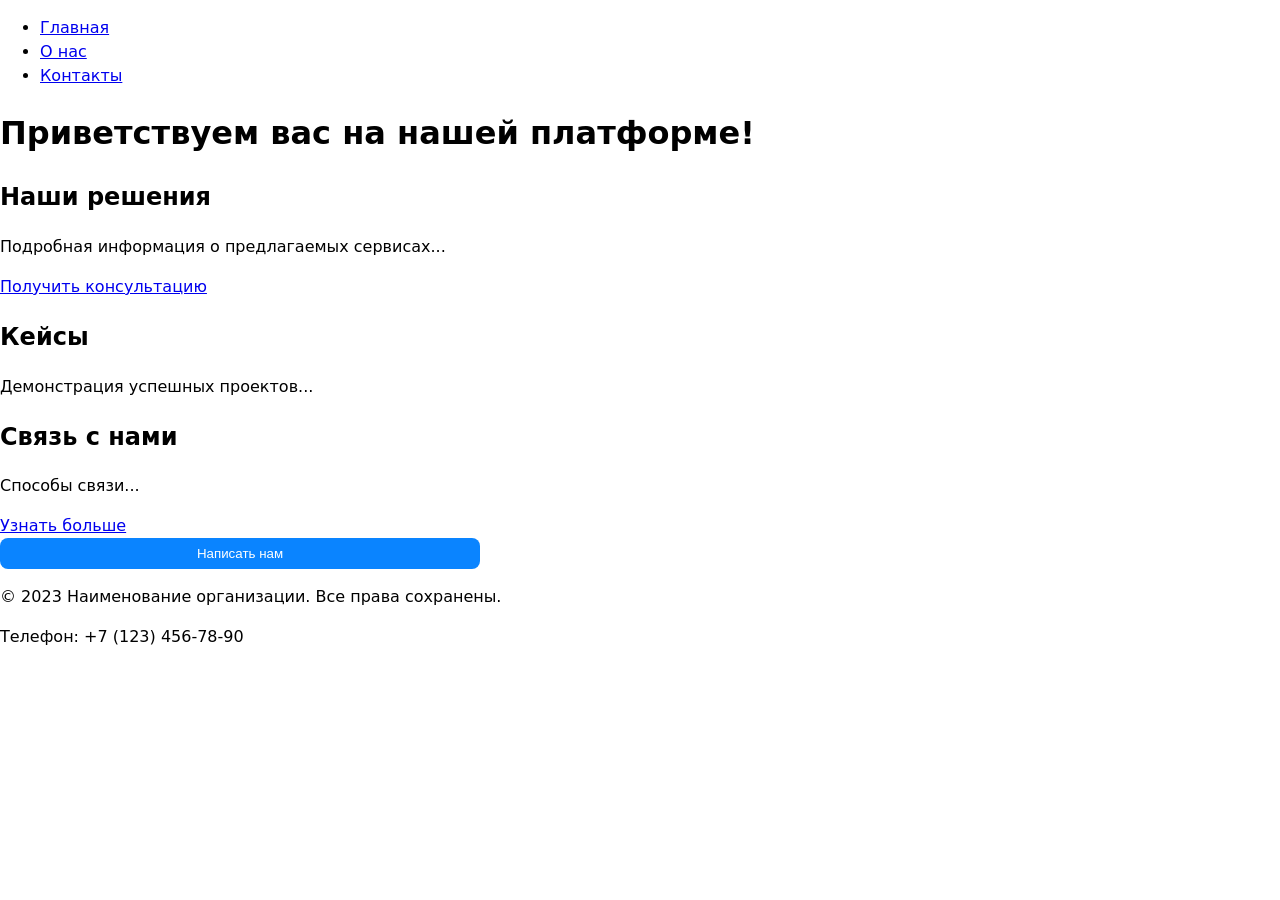
<file: src/index.html>
<!DOCTYPE html>
<html lang="ru">

<head>
     <meta charset="UTF-8">
     <meta name="viewport" content="width=device-width, initial-scale=1.0">
     <title>Мой первый проект</title>
     <link rel="icon" href="../assets/favicon.ico" type="image/x-icon">
     <title>О нас - Название вашего сайта</title>
     <meta name="description" content="Узнайте больше о нашей компании и истории">
     <link rel="stylesheet" href="../modals/styles.css">
     <script src="main.js" defer></script>
</head>

<body>
     <header>
          <nav>
               <ul>
                    <li><a href="index.html">Главная</a></li>
                    <li><a href="about.html">О нас</a></li>
                    <li><a href="contacts.html">Контакты</a></li>
               </ul>
          </nav>
     </header>

     <main>
          <h1>Приветствуем вас на нашей платформе!</h1>

          <section id="services">
               <h2>Наши решения</h2>
               <p>Подробная информация о предлагаемых сервисах...</p>
               <a href="#contacts">Получить консультацию</a>
          </section>

          <section id="portfolio">
               <h2>Кейсы</h2>
               <p>Демонстрация успешных проектов...</p>
          </section>

          <section id="contacts">
               <h2>Связь с нами</h2>
               <p>Способы связи...</p>
               <a href="contacts.html">Узнать больше</a>
          </section>
          <!-- Кнопка открытия модалки -->
          <button id="openDialog" type="button">Написать нам</button>
          <!-- Модалка с формой -->
          <dialog id="contactDialog" aria-labelledby="dialogTitle">
               <h2 id="dialogTitle">Обратная связь</h2>
               <form id="contactForm" method="dialog" novalidate>
                    <label for="name">Имя</label>
                    <input id="name" name="name" type="text" required minlength="2" autocomplete="given-name">
                    <label for="email">E-mail</label>
                    <input id="email" name="email" type="email" required autocomplete="email">
                    <label for="phone">Телефон</label>
                    <input id="phone" name="phone" type="tel" inputmode="tel" autocomplete="tel"
                         aria-describedby="phoneHelp" placeholder="+7 (___) ___-__ -__" required pattern=" ^\+7 \(\d{3}\) \d{3}-\d{2}-\d{2}$">
                    <small id="phoneHelp">Формат: +7 (900) 000-00-00</small>
                    <label for="date">Дата</label>
                    <input id="date" name="date" type="date">
                    <label for="topic">Тема</label>
                    <select id="topic" name="topic" required>
                         <option value="">Выберите тему</option>
                         <option>Вопрос</option>
                         <option>Заказ</option>
                    </select>
                    <label for="message">Сообщение</label>
                    <textarea id="message" name="message" rows="4" required></textarea>
                    <div class="form-actions">
                         <button type="button" id="closeDialog">Закрыть</button>
                         <button type="submit">Отправить</button>
                    </div>
               </form>
          </dialog>

          <script>
               
          </script>

     </main>

     <footer>
          <p>&copy; 2023 Наименование организации. Все права сохранены.</p>
          <p>Телефон: +7 (123) 456-78-90</p>
     </footer>


</body>

</html>
</file>
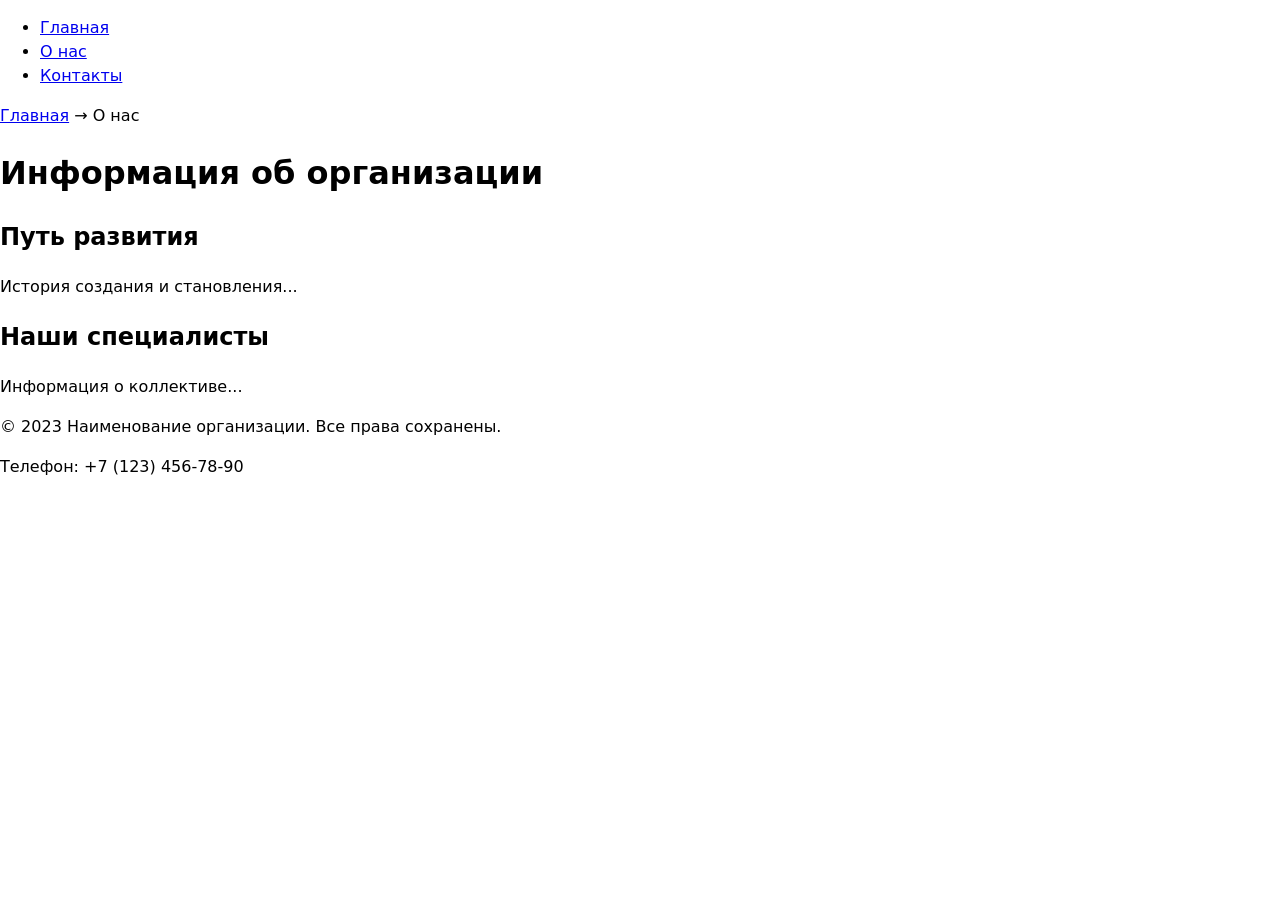
<file: src/about.html>
<!DOCTYPE html>
<html lang="ru">

<head>
     <meta charset="UTF-8">
     <meta name="viewport" content="width=device-width, initial-scale=1.0">
     <title>Мой первый проект</title>
     <link rel="icon" href="../assets/favicon.ico" type="image/x-icon">
     <title>О нас - Название вашего сайта</title>
     <meta name="description" content="Узнайте больше о нашей компании и истории">
     <link rel="stylesheet" href="../modals/styles.css">
</head>

<body>
     <header>
          <nav>
               <ul>
                    <li><a href="index.html">Главная</a></li>
                    <li><a href="about.html">О нас</a></li>
                    <li><a href="contacts.html">Контакты</a></li>
               </ul>
          </nav>
     </header>

     <main>
          <!-- Простые "хлебные крошки" -->
          <nav aria-label="Хлебные крошки">
               <a href="index.html">Главная</a> →
               <span>О нас</span>
          </nav>

          <h1>Информация об организации</h1>
          <section>
               <h2>Путь развития</h2>
               <p>История создания и становления...</p>
          </section>
          <section>
               <h2>Наши специалисты</h2>
               <p>Информация о коллективе...</p>
          </section>
     </main>

     <footer>
          <p>&copy; 2023 Наименование организации. Все права сохранены.</p>
          <p>Телефон: +7 (123) 456-78-90</p>
     </footer>
</body>

</html>
</file>
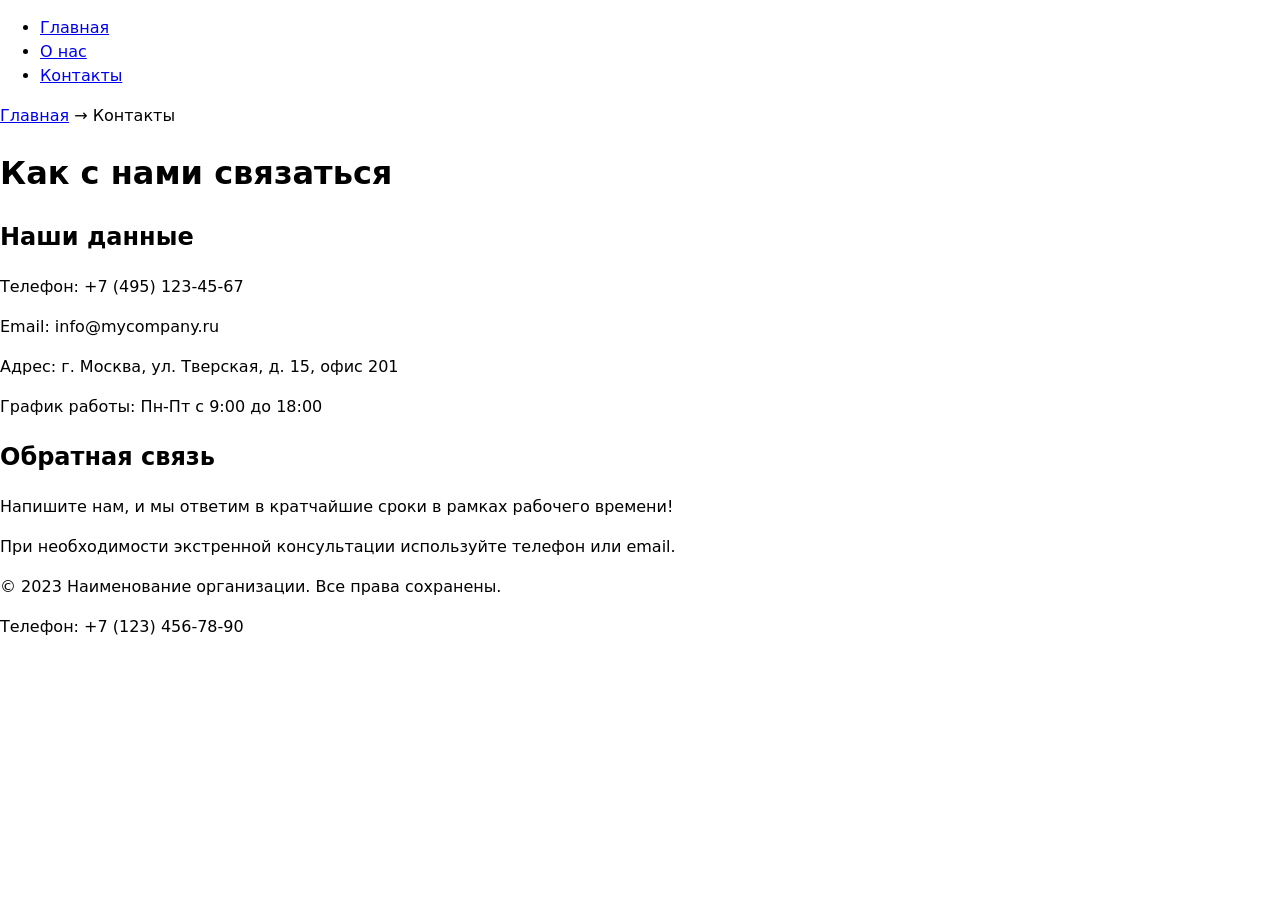
<file: src/contacts.html>
<!DOCTYPE html>
<html lang="ru">

<head>
     <meta charset="UTF-8">
     <meta name="viewport" content="width=device-width, initial-scale=1.0">
     <title>Мой первый проект</title>
     <link rel="icon" href="../assets/favicon.ico" type="image/x-icon">
     <title>О нас - Название вашего сайта</title>
     <meta name="description" content="Узнайте больше о нашей компании и истории">
     <link rel="stylesheet" href="../modals/styles.css">
</head>

<body>
     <header>
          <nav>
               <ul>
                    <li><a href="index.html">Главная</a></li>
                    <li><a href="about.html">О нас</a></li>
                    <li><a href="contacts.html">Контакты</a></li>
               </ul>
          </nav>
     </header>

     <main>
          <nav aria-label="Хлебные крошки">
               <a href="index.html">Главная</a> →
               <span>Контакты</span>
          </nav>

          <h1>Как с нами связаться</h1>
          <section>
               <h2>Наши данные</h2>
               <p>Телефон: +7 (495) 123-45-67</p>
               <p>Email: info@mycompany.ru</p>
               <p>Адрес: г. Москва, ул. Тверская, д. 15, офис 201</p>
               <p>График работы: Пн-Пт с 9:00 до 18:00</p>
          </section>
          <section>
               <h2>Обратная связь</h2>
               <p>Напишите нам, и мы ответим в кратчайшие сроки в рамках рабочего времени!</p>
               <p>При необходимости экстренной консультации используйте телефон или email.</p>
          </section>
     </main>

     <footer>
          <p>&copy; 2023 Наименование организации. Все права сохранены.</p>
          <p>Телефон: +7 (123) 456-78-90</p>
     </footer>
</body>

</html>
</file>
<file: modals/styles.css>
dialog {
  padding: 1.25rem;
  border: none;
  border-radius: 12px;
}

dialog::backdrop {
  background: rgba(0, 0, 0, .5);
}

.form-actions {
  display: flex;
  gap: .5rem;
  margin-top: 1rem;
}

/* БАЗА: читаемость и предсказуемость размеров */
* {
  box-sizing: border-box;
}

html,
body {
  margin: 0;
  padding: 0;
}

body {
  font-family: system-ui, -apple-system, "Segoe UI", Roboto, Arial,
    sans-serif;
  line-height: 1.5;
}

/* Формы: размеры, отступы, визуальный порядок */
label {
  display: block;
  margin: 0.5rem 0 0.25rem;
}

input,
select,
textarea,
button {
  width: 100%;
  max-width: 480px;
  padding: .5rem .75rem;
  border: 1px solid #c8c8c8;
  border-radius: 8px;
  background: #fff;
}

/* Кнопка по умолчанию */
button,
[type="submit"] {
  background: #0a84ff;
  color: #fff;
  border: none;
  cursor: pointer;
}

/* Состояния: клавиатура/мышь/ошибки */
:where(input, select, textarea, button):focus-visible {
  outline: 2px solid #0a84ff;
  outline-offset: 2px;
}

button:hover {
  filter: brightness(0.95);
}

:disabled,
[aria-disabled="true"] {
  opacity: .6;
  cursor: not-allowed;
}

/* Подсветка ошибочных полей (установите aria-invalid="true") */
[aria-invalid="true"] {
  border-color: #b00020;
}
</file>
